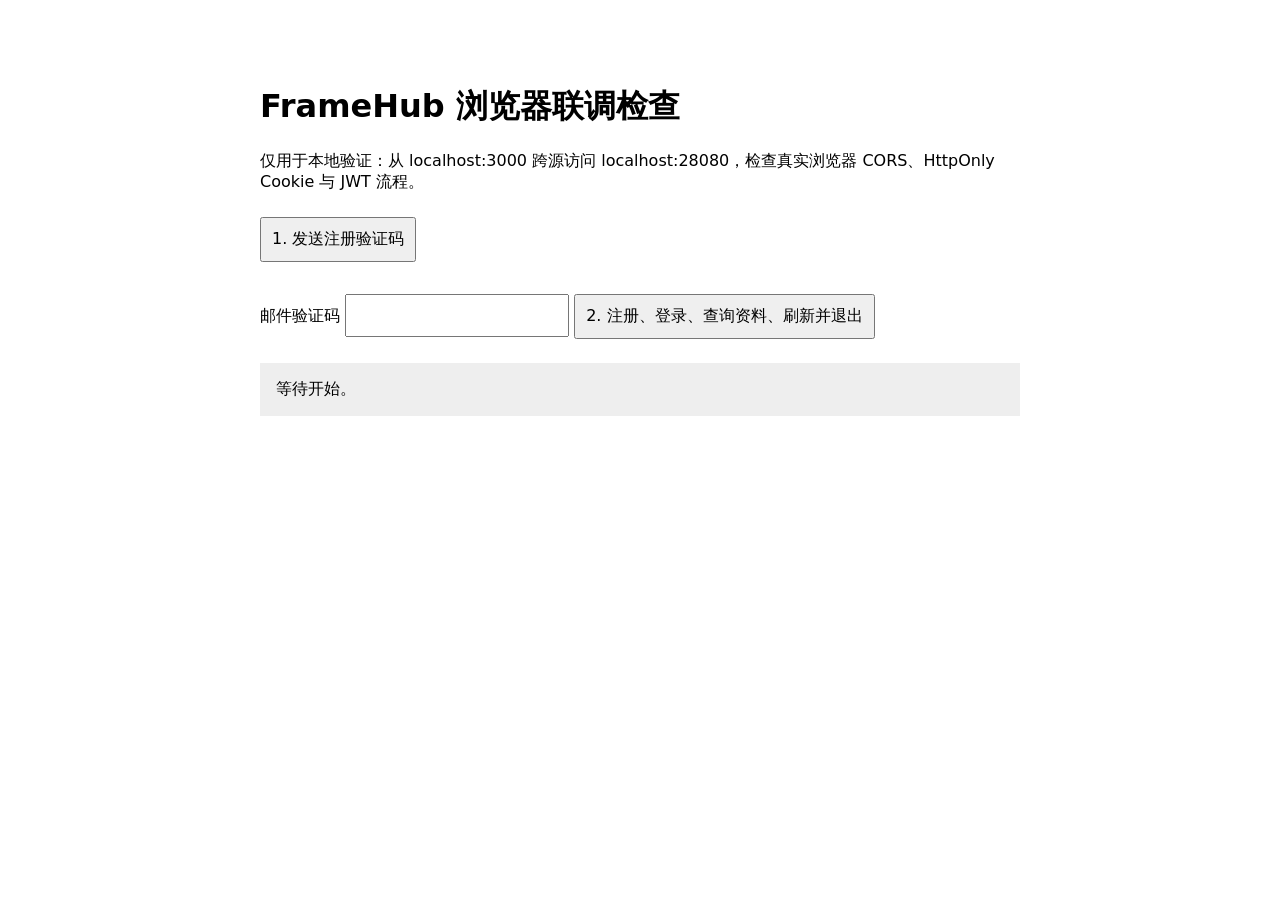
<file: scripts/browser-check.html>
<!doctype html>
<html lang="zh-CN"><meta charset="utf-8"><title>FrameHub 浏览器联调检查</title>
<style>body{font:16px system-ui;max-width:760px;margin:48px auto;padding:16px}button,input{font:inherit;padding:10px;margin:8px 0}pre{white-space:pre-wrap;background:#eee;padding:16px}</style>
<h1>FrameHub 浏览器联调检查</h1>
<p>仅用于本地验证：从 localhost:3000 跨源访问 localhost:28080，检查真实浏览器 CORS、HttpOnly Cookie 与 JWT 流程。</p>
<button id="send">1. 发送注册验证码</button>
<p id="email"></p>
<label>邮件验证码 <input id="code" maxlength="6" autocomplete="off"></label>
<button id="finish">2. 注册、登录、查询资料、刷新并退出</button>
<pre id="result">等待开始。</pre>
<script>
let email,access;
const password='BrowserCheck123!';
const result=document.querySelector('#result');
async function api(path,body,method='POST',auth=false){
 const headers={};if(body!==undefined)headers['Content-Type']='application/json';if(auth)headers.Authorization='Bearer '+access;
 const r=await fetch('http://localhost:28080'+path,{method,headers,credentials:'include',body:body===undefined?undefined:JSON.stringify(body)});
 const j=await r.json();if(!r.ok)throw new Error(path+': '+r.status+' '+j.message);return j.data;
}
document.querySelector('#send').onclick=async()=>{try{
 email='browser-'+crypto.randomUUID()+'@example.com';document.querySelector('#email').textContent=email;
 await api('/auth/email-code',{email,scene:'REGISTER'});result.textContent='验证码已发送。请从 Mailpit 邮件中填写。';
}catch(e){result.textContent=e.message;}};
document.querySelector('#finish').onclick=async()=>{try{
 await api('/auth/register',{email,password,verificationCode:document.querySelector('#code').value,nickname:'浏览器联调用户'});
 const login=await api('/auth/login',{email,password});access=login.accessToken;
 const me=await api('/users/me',undefined,'GET',true);
 if(me.email!==email)throw new Error('用户资料不匹配');
 const refreshed=await api('/auth/refresh');access=refreshed.accessToken;
 await api('/auth/logout',undefined,'POST',true);
 const denied=await fetch('http://localhost:28080/users/me',{headers:{Authorization:'Bearer '+access},credentials:'include'});
 if(denied.status!==401)throw new Error('注销后未拒绝访问');
 result.textContent='PASS：真实浏览器跨源注册、登录、个人资料、Cookie 刷新、注销失效均通过。';access=null;
}catch(e){result.textContent=e.message;}};
</script></html>
</file>
